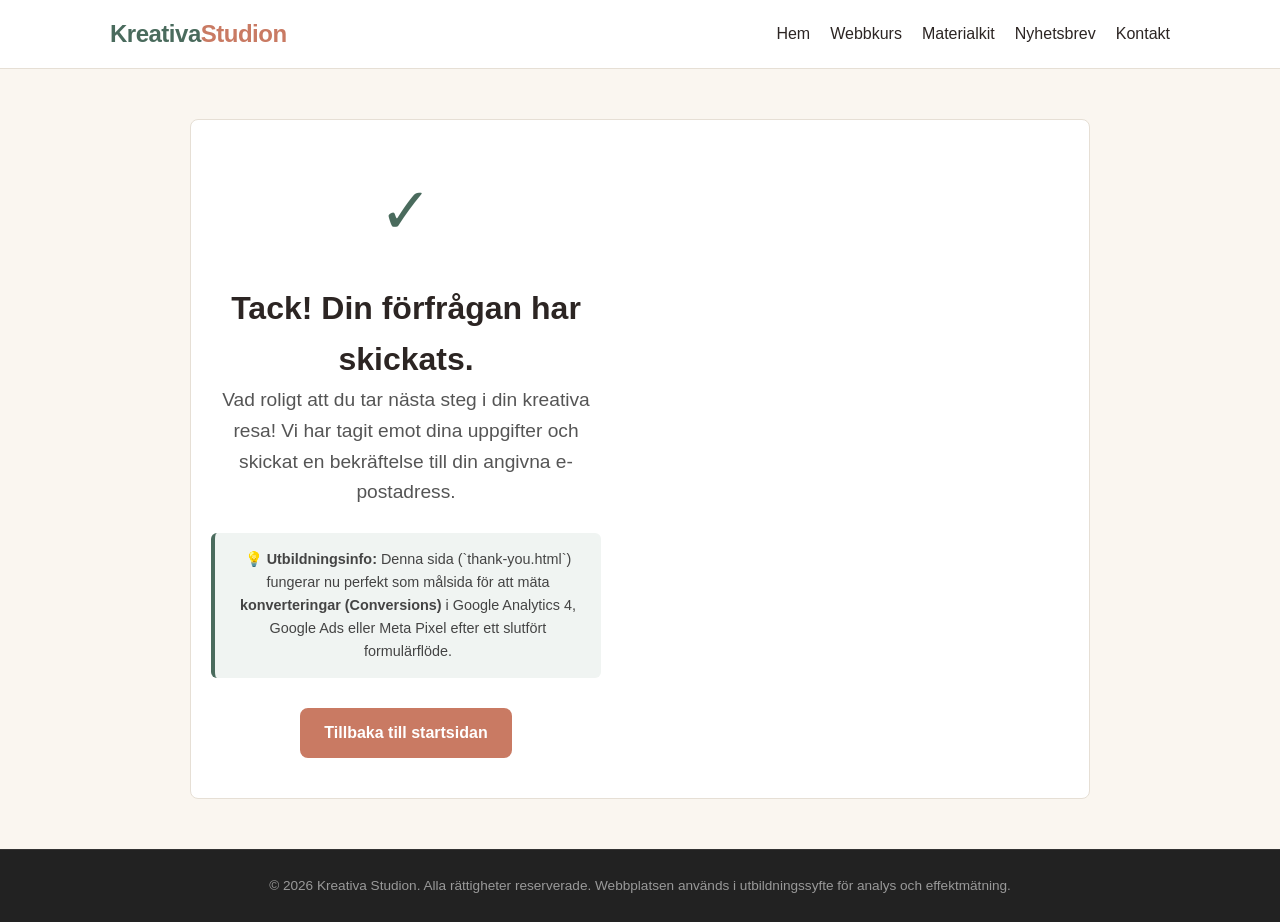
<file: thank-you.html>
<!DOCTYPE html>
<html lang="sv">
<head>
    <meta charset="UTF-8">
    <meta name="viewport" content="width=device-width, initial-scale=1.0">
    <title>Tack för din anmälan! - Kreativa Studion</title>
    <link rel="stylesheet" href="style.css">

      <!-- Google tag (gtag.js) -->
<script async src="https://www.googletagmanager.com/gtag/js?id=G-FRSQE68B4T"></script>
<script>
  window.dataLayer = window.dataLayer || [];
  function gtag(){dataLayer.push(arguments);}
  gtag('js', new Date());

  gtag('config', 'G-FRSQE68B4T');
</script>
</head>
<body>
    <!-- Global Navigation -->
    <header class="site-header">
        <div class="container nav-container">
            <div class="logo">
                <a href="index.html">Kreativa<span>Studion</span></a>
            </div>
            <nav class="main-nav">
                <ul>
                    <li><a href="index.html">Hem</a></li>
                    <li><a href="produkt-1.html">Webbkurs</a></li>
                    <li><a href="produkt-2.html">Materialkit</a></li>
                    <li><a href="nyhetsbrev.html">Nyhetsbrev</a></li>
                    <li><a href="kontakt.html">Kontakt</a></li>
                </ul>
            </nav>
        </div>
    </header>

    <!-- Thank You Section (Crucial for conversion tracking / Goal completion) -->
    <main class="page-centered container">
        <div class="thank-you-box card-large" style="text-align: center; padding: 40px 20px;">
            <div style="max-width: 600px; margin: 0 auto;">
                <div class="success-icon" style="font-size: 4rem; color: #4a6b5d; margin-bottom: 20px;">✓</div>
                <h1>Tack! Din förfrågan har skickats.</h1>
                <p class="lead-text" style="font-size: 1.2rem; margin-bottom: 25px; color: #555;">Vad roligt att du tar nästa steg i din kreativa resa! Vi har tagit emot dina uppgifter och skickat en bekräftelse till din angivna e-postadress.</p>
                
                <div class="tracking-info-box" style="background-color: #f0f4f2; padding: 15px; border-radius: 6px; margin-bottom: 30px; font-size: 0.9rem; color: #444; border-left: 4px solid #4a6b5d;">
                    <p>💡 <strong>Utbildningsinfo:</strong> Denna sida (`thank-you.html`) fungerar nu perfekt som målsida för att mäta <strong>konverteringar (Conversions)</strong> i Google Analytics 4, Google Ads eller Meta Pixel efter ett slutfört formulärflöde.</p>
                </div>

                <a href="index.html" class="btn btn-primary" id="cta-thankyou-return">Tillbaka till startsidan</a>
            </div>
        </div>
    </main>

    <!-- Global Footer -->
    <footer class="site-footer">
        <div class="container footer-content">
            <p>&copy; 2026 Kreativa Studion. Alla rättigheter reserverade. Webbplatsen används i utbildningssyfte för analys och effektmätning.</p>
        </div>
    </footer>

    <script src="script.js"></script>
</body>
</html>
</file>
<file: style.css>
/* ==========================================================================
   Kreativa Studion - Huvudstylesheet (Anpassad för Analys & Effektmätning)
   ========================================================================== */

/* Resets & Basstilar */
* {
    box-sizing: border-box;
    margin: 0;
    padding: 0;
}

:root {
    --primary-color: #c97a63;      /* Terracotta Accent för primära CTA-knappar */
    --primary-dark: #b2654f;
    --secondary-color: #4a6b5d;    /* Skogsgrön profilfärg */
    --text-color: #2c2523;         /* Mörk grafit/charcoal */
    --bg-light: #faf6f0;           /* Varm vit/creme för bakgrund */
    --white: #ffffff;
    --gray-muted: #766e6c;
    --border-color: #e6dfd5;
    --border-radius: 8px;
    --font-stack: -apple-system, BlinkMacSystemFont, "Segoe UI", Roboto, Helvetica, Arial, sans-serif;
}

body {
    font-family: var(--font-stack);
    background-color: var(--bg-light);
    color: var(--text-color);
    line-height: 1.6;
    display: flex;
    flex-direction: column;
    min-height: 100vh;
}

.container {
    width: 100%;
    max-width: 1100px;
    margin: 0 auto;
    padding: 0 20px;
}

img {
    max-width: 100%;
    height: auto;
    display: block;
    border-radius: var(--border-radius);
}

/* Header & Navigation */
.site-header {
    background-color: var(--white);
    border-bottom: 1px solid var(--border-color);
    position: sticky;
    top: 0;
    z-index: 1000;
}

.nav-container {
    display: flex;
    justify-content: space-between;
    align-items: center;
    padding-top: 15px;
    padding-bottom: 15px;
}

.logo a {
    font-size: 1.5rem;
    font-weight: 700;
    color: var(--secondary-color);
    text-decoration: none;
    letter-spacing: -0.5px;
}

.logo span {
    color: var(--primary-color);
}

.main-nav ul {
    display: flex;
    list-style: none;
    gap: 20px;
}

.main-nav a {
    text-decoration: none;
    color: var(--text-color);
    font-weight: 500;
    font-size: 1rem;
    transition: color 0.2s ease;
    padding: 5px 0;
}

.main-nav a:hover, 
.main-nav a.active {
    color: var(--primary-color);
    border-bottom: 2px solid var(--primary-color);
}

/* Knappar / CTA */
.btn {
    display: inline-block;
    padding: 12px 24px;
    font-size: 1rem;
    font-weight: 600;
    text-decoration: none;
    border-radius: var(--border-radius);
    transition: all 0.2s ease;
    cursor: pointer;
    border: none;
    text-align: center;
}

.btn-primary {
    background-color: var(--primary-color);
    color: var(--white);
}

.btn-primary:hover {
    background-color: var(--primary-dark);
}

.btn-secondary {
    background-color: transparent;
    color: var(--secondary-color);
    border: 2px solid var(--secondary-color);
}

.btn-secondary:hover {
    background-color: var(--secondary-color);
    color: var(--white);
}

.btn-card {
    background-color: var(--secondary-color);
    color: var(--white);
    font-size: 0.9rem;
    padding: 10px 20px;
    width: 100%;
}

.btn-card:hover {
    opacity: 0.9;
}

.btn-block {
    display: block;
    width: 100%;
}

.badge {
    display: inline-block;
    background-color: #eef2f0;
    color: var(--secondary-color);
    padding: 6px 12px;
    font-size: 0.85rem;
    font-weight: 600;
    border-radius: 50px;
    margin-bottom: 15px;
}

.category-badge {
    display: inline-block;
    background-color: #fdf0ec;
    color: var(--primary-color);
    padding: 4px 10px;
    font-size: 0.85rem;
    font-weight: 600;
    border-radius: 4px;
    margin-bottom: 10px;
}

/* Hero Section */
.hero-section {
    padding: 60px 0;
    background-color: var(--white);
    border-bottom: 1px solid var(--border-color);
}

.hero-grid {
    display: grid;
    grid-template-columns: 1fr 1fr;
    gap: 40px;
    align-items: center;
}

.hero-text h1 {
    font-size: 2.5rem;
    line-height: 1.2;
    margin-bottom: 20px;
    color: var(--secondary-color);
}

.hero-text p {
    font-size: 1.15rem;
    color: var(--gray-muted);
    margin-bottom: 30px;
}

.hero-actions {
    display: flex;
    gap: 15px;
}

/* Features / Grid Section */
.section-title {
    text-align: center;
    margin-bottom: 40px;
    margin-top: 50px;
}

.section-title h2 {
    font-size: 2rem;
    color: var(--secondary-color);
    margin-bottom: 10px;
}

.section-title p {
    color: var(--gray-muted);
}

.features-grid {
    display: grid;
    grid-template-columns: 1fr 1fr;
    gap: 30px;
    margin-bottom: 60px;
}

.card {
    background-color: var(--white);
    border: 1px solid var(--border-color);
    border-radius: var(--border-radius);
    overflow: hidden;
    display: flex;
    flex-direction: column;
    transition: transform 0.2s ease, box-shadow 0.2s ease;
}

.card:hover {
    transform: translateY(-4px);
    box-shadow: 0 10px 20px rgba(0,0,0,0.05);
}

.card-img {
    border-radius: 0;
    height: 240px;
    object-fit: cover;
    width: 100%;
}

.card-content {
    padding: 25px;
    display: flex;
    flex-direction: column;
    flex-grow: 1;
}

.card-content h3 {
    margin-bottom: 12px;
    font-size: 1.3rem;
    color: var(--secondary-color);
}

.card-content p {
    color: var(--gray-muted);
    margin-bottom: 20px;
    flex-grow: 1;
}

/* Teaser / Marketing Bar */
.teaser-section {
    background-color: var(--secondary-color);
    color: var(--white);
    padding: 60px 0;
    text-align: center;
    margin-top: auto;
}

.teaser-content {
    max-width: 700px;
    margin: 0 auto;
}

.teaser-content h2 {
    font-size: 2rem;
    margin-bottom: 15px;
}

.teaser-content p {
    font-size: 1.1rem;
    margin-bottom: 25px;
    opacity: 0.9;
}

/* Produktsidor & Layout */
.product-page {
    padding: 40px 0 60px 0;
}

.product-grid {
    display: grid;
    grid-template-columns: 1fr 1fr;
    gap: 50px;
    align-items: start;
}

.product-details h1 {
    font-size: 2.2rem;
    margin-bottom: 10px;
    color: var(--secondary-color);
}

.price {
    font-size: 1.6rem;
    font-weight: 700;
    color: var(--primary-color);
    margin-bottom: 20px;
}

.price-info {
    font-size: 0.9rem;
    font-weight: 400;
    color: var(--gray-muted);
}

.description {
    margin-bottom: 30px;
}

.description p {
    margin-bottom: 15px;
}

.description h3 {
    margin: 20px 0 10px 0;
    color: var(--secondary-color);
}

.description ul {
    list-style-position: inside;
    margin-bottom: 20px;
}

.description li {
    margin-bottom: 5px;
}

/* Formulär Design (Viktigt för Hubspot/Mailchimp simulering) */
.form-box {
    background-color: var(--white);
    border: 1px solid var(--border-color);
    padding: 30px;
    border-radius: var(--border-radius);
    box-shadow: 0 4px 12px rgba(0,0,0,0.02);
}

.form-box h3 {
    margin-bottom: 5px;
    font-size: 1.25rem;
}

.form-subtitle {
    font-size: 0.9rem;
    color: var(--gray-muted);
    margin-bottom: 20px;
}

.form-group {
    margin-bottom: 18px;
}

.form-group label {
    display: block;
    font-size: 0.9rem;
    font-weight: 600;
    margin-bottom: 6px;
}

.form-group input,
.form-group select,
.form-group textarea {
    width: 100%;
    padding: 10px 14px;
    border: 1px solid var(--border-color);
    border-radius: 6px;
    font-family: var(--font-stack);
    font-size: 0.95rem;
    color: var(--text-color);
    transition: border-color 0.2s ease;
}

.form-group input:focus,
.form-group select:focus,
.form-group textarea:focus {
    outline: none;
    border-color: var(--secondary-color);
}

.form-checkbox-group {
    display: flex;
    gap: 10px;
    align-items: flex-start;
    margin-bottom: 20px;
    font-size: 0.85rem;
    color: var(--gray-muted);
}

.form-checkbox-group input {
    margin-top: 3px;
}

/* Centrerade sidor (Nyhetsbrev / Thank You) */
.page-centered {
    padding: 50px 0;
    flex-grow: 1;
    display: flex;
    justify-content: center;
    align-items: center;
}

.card-large {
    background-color: var(--white);
    border: 1px solid var(--border-color);
    border-radius: var(--border-radius);
    max-width: 900px;
    width: 100%;
    display: grid;
    grid-template-columns: 1fr 1.2fr;
    overflow: hidden;
}

.card-large-image img {
    border-radius: 0;
    width: 100%;
    height: 100%;
    object-fit: cover;
}

.card-large-content {
    padding: 40px;
}

.card-large-content h1 {
    font-size: 2rem;
    color: var(--secondary-color);
    margin-bottom: 15px;
}

.benefits-list {
    margin: 20px 0;
}

.benefits-list p {
    margin-bottom: 8px;
    font-size: 0.95rem;
}

/* Kontaktsida */
.contact-page {
    padding: 40px 0 60px 0;
}

.contact-grid {
    display: grid;
    grid-template-columns: 1fr 1.2fr;
    gap: 40px;
    margin-top: 20px;
}

.contact-info {
    display: flex;
    flex-direction: column;
    gap: 20px;
}

.info-blocks h3 {
    margin-bottom: 15px;
    color: var(--secondary-color);
}

.info-blocks p {
    margin-bottom: 10px;
}

/* Global Footer */
.site-footer {
    background-color: #222;
    color: #999;
    padding: 25px 0;
    text-align: center;
    font-size: 0.85rem;
    border-top: 1px solid #333;
}

/* Responsivitet - Media Queries */
@media (max-width: 850px) {
    .hero-grid, 
    .features-grid, 
    .product-grid, 
    .card-large, 
    .contact-grid {
        grid-template-columns: 1fr;
        gap: 30px;
    }
    
    .card-large-image {
        height: 200px;
    }
}

@media (max-width: 480px) {
    .nav-container {
        flex-direction: column;
        gap: 15px;
    }
    
    .main-nav ul {
        gap: 12px;
        flex-wrap: wrap;
        justify-content: center;
    }
    
    .hero-text h1 {
        font-size: 2rem;
    }
    
    .hero-actions {
        flex-direction: column;
    }
}
</file>
